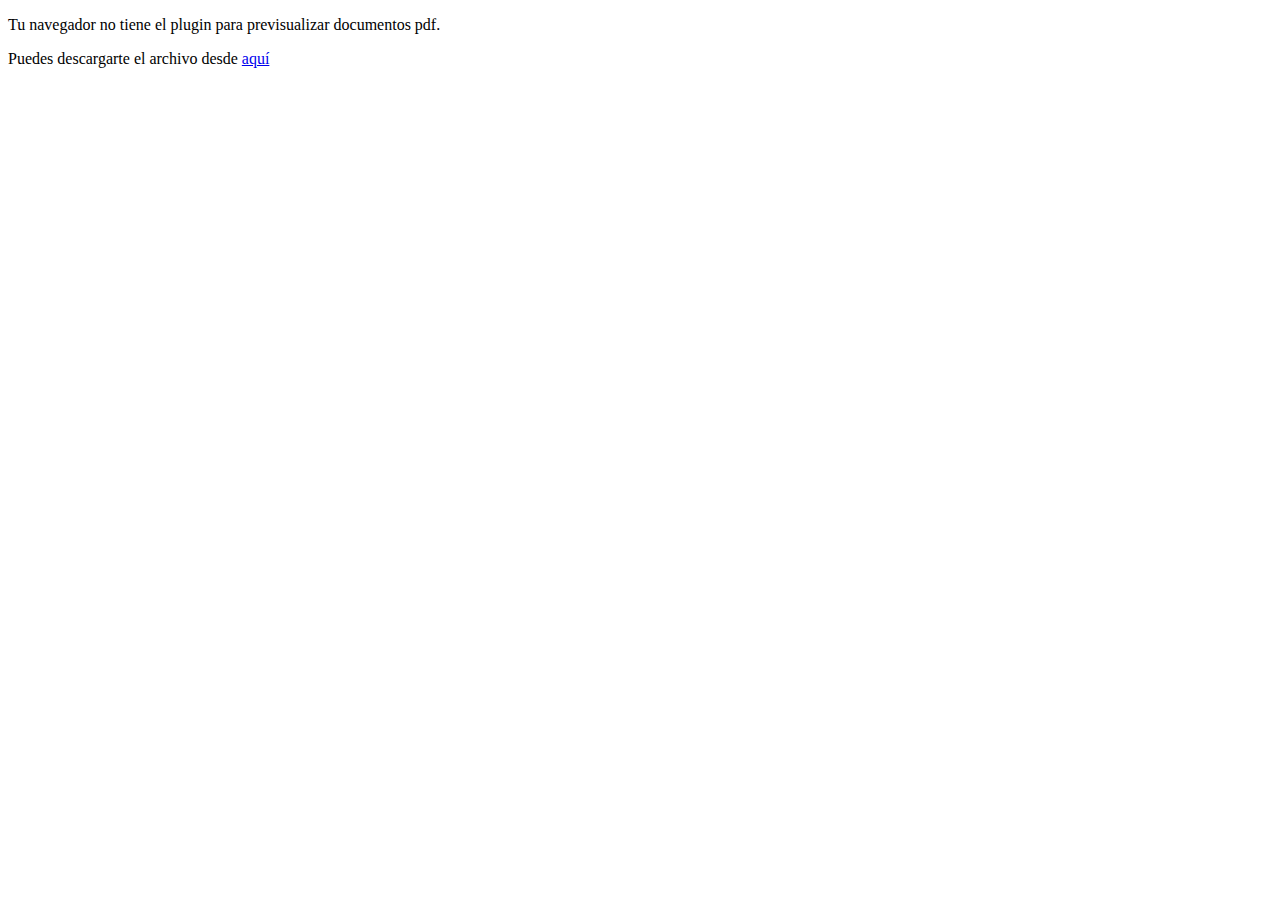
<file: download/hoja_de_presentacion.html>
<!DOCTYPE html>
<html lang="en">
<head>
	<style>
		body,html{
			height:100%;
		}
	</style>
	<meta charset="UTF-8">
	<meta name="viewport" content="width=device-width, initial-scale=1.0">
	<title>Hoja de Guillermo Andrade</title>
</head>
<body>
	<object data="hoja_de_presentacion.pdf" type="application/pdf" width="100%" height="100%">

<p>Tu navegador no tiene el plugin para previsualizar documentos pdf.</p>
<p>Puedes descargarte el archivo desde <a href="hoja_de_presentacion.pdf">aquí</a></p>

</object>
</body>
</html>
</file>
